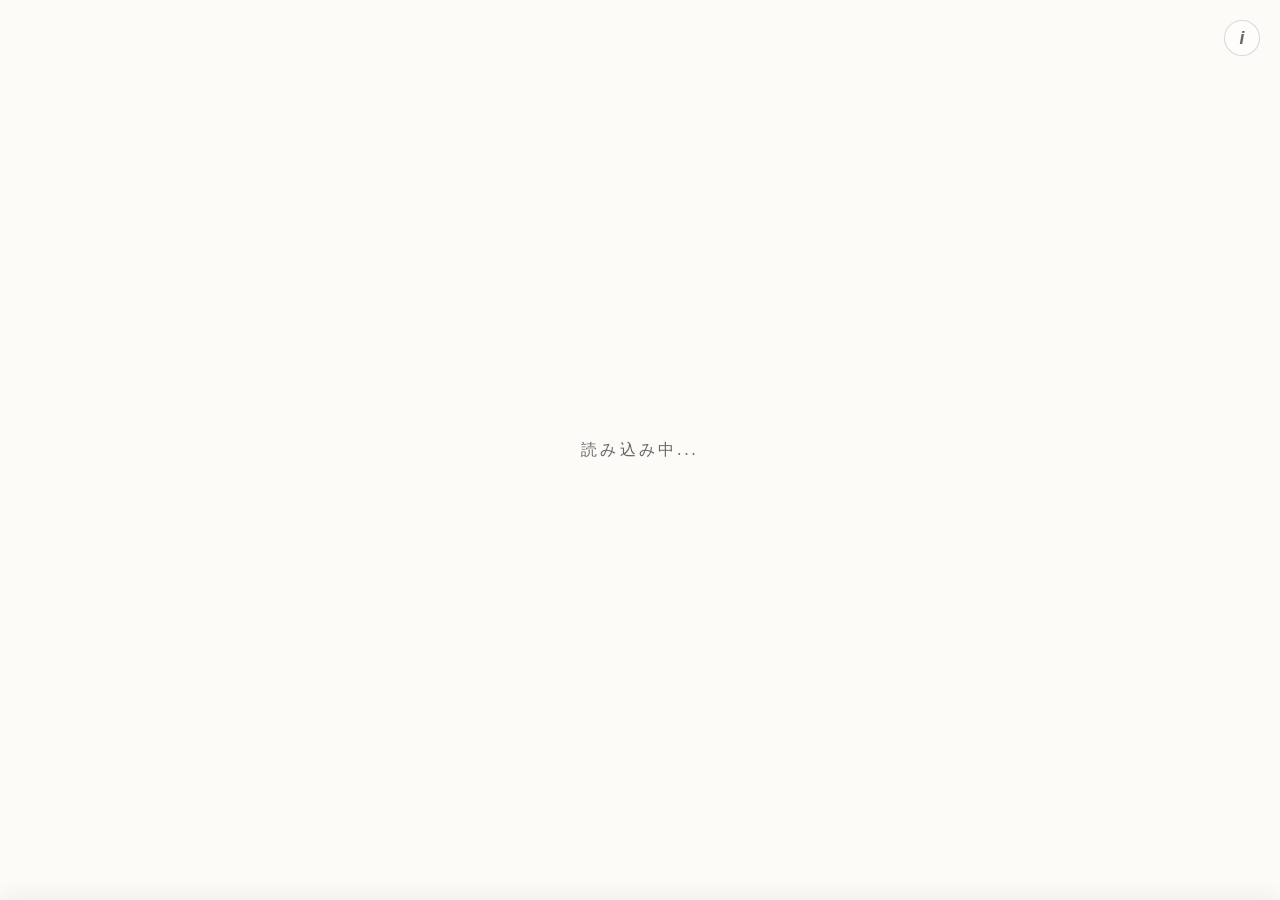
<file: omikuji_index.html>
<!DOCTYPE html>
<html lang="ja">
<head>
    <meta charset="UTF-8">
    <meta name="viewport" content="width=device-width, initial-scale=1.0, maximum-scale=1.0, user-scalable=no, viewport-fit=cover">
    <title>おみ句じ</title>

    <!-- PWA化のための設定 -->
    <meta name="apple-mobile-web-app-capable" content="yes">
    <meta name="apple-mobile-web-app-status-bar-style" content="black-translucent">
    <meta name="theme-color" content="#fcfbf7">
    
    <style>
        :root {
            --bg-color: #fcfbf7;
            --text-color: #2b2b2b;
            --sub-color: #666666;
            --accent-color: #a83232;
        }

        * {
            box-sizing: border-box;
            margin: 0;
            padding: 0;
            -webkit-tap-highlight-color: transparent;
        }

        body, html {
            width: 100%;
            height: 100%;
            overflow: hidden;
            background-color: var(--bg-color);
            color: var(--text-color);
            font-family: "Hiragino Mincho ProN", "Yu Mincho", "Shippori Mincho", serif;
            user-select: none;
            -webkit-user-select: none;
        }

        /* アプリ全体のコンテナ */
        #app-container {
            position: relative;
            width: 100%;
            height: 100%;
            display: flex;
            justify-content: center;
            align-items: center;
            padding: 20px;
        }

        /* 縦書きの俳句表示エリア */
        .haiku-stage {
            writing-mode: vertical-rl;
            -webkit-writing-mode: vertical-rl;
            text-orientation: upright;
            font-size: 1.8rem;
            line-height: 2.2;
            letter-spacing: 0.15em;
            max-height: 70vh;
            max-width: 80vw;
            transition: opacity 0.25s ease, transform 0.25s ease;
            cursor: pointer;
        }

        /* 句切り替え時のアニメーション */
        .haiku-stage.fade-out {
            opacity: 0;
            transform: scale(0.98);
        }

        /* 右上 i ボタン */
        .info-trigger {
            position: fixed;
            top: calc(20px + env(safe-area-inset-top));
            right: 20px;
            width: 36px;
            height: 36px;
            border-radius: 50%;
            border: 1px solid rgba(0,0,0,0.15);
            display: flex;
            justify-content: center;
            align-items: center;
            font-family: sans-serif;
            font-style: italic;
            font-weight: bold;
            font-size: 1.1rem;
            color: var(--sub-color);
            cursor: pointer;
            z-index: 100;
            background: rgba(255,255,255,0.6);
            backdrop-filter: blur(4px);
        }

        /* 情報パネル（下からスライドイン） */
        .info-panel {
            position: fixed;
            bottom: 0;
            left: 0;
            width: 100%;
            padding: 25px 20px calc(25px + env(safe-area-inset-bottom));
            background: rgba(252, 251, 247, 0.95);
            backdrop-filter: blur(10px);
            border-top: 1px solid rgba(0,0,0,0.08);
            box-shadow: 0 -5px 20px rgba(0,0,0,0.05);
            transform: translateY(100%);
            transition: transform 0.3s cubic-bezier(0.16, 1, 0.3, 1);
            z-index: 90;
            text-align: center;
        }

        .info-panel.active {
            transform: translateY(0);
        }

        .info-content {
            font-size: 1.1rem;
            letter-spacing: 0.08em;
            color: var(--sub-color);
        }

        .info-author {
            margin-left: 12px;
            color: var(--text-color);
            font-weight: 500;
        }

        /* 初回ローディング表示 */
        .loader {
            font-size: 1rem;
            color: var(--sub-color);
            letter-spacing: 0.2em;
            writing-mode: horizontal-tb;
        }
    </style>
</head>
<body>

    <div id="app-container">
        <!-- 俳句メイン表示 -->
        <div id="haikuStage" class="haiku-stage">
            <div class="loader">読み込み中...</div>
        </div>

        <!-- 右上 i ボタン -->
        <div id="infoBtn" class="info-trigger">i</div>

        <!-- 下部情報パネル -->
        <div id="infoPanel" class="info-panel">
            <div id="infoContent" class="info-content">-</div>
        </div>
    </div>

    <script>
        // スプレッドシートID
        const SPREADSHEET_ID = '1m0y8AOJNx1Ad4I44poPheQAQNki1-QQIwi9wSw8jaBg';
        
        let haikuList = [];
        let currentIndex = -1;
        let isInfoOpen = false;

        // JSONP経由でスプレッドシートデータ受信
        window.mainDataReceived = function(data) {
            const rows = data.table.rows;
            haikuList = rows.map(r => {
                const getVal = (colIdx) => (r.c && r.c[colIdx] && r.c[colIdx].v !== null) ? String(r.c[colIdx].v) : '';
                return {
                    haiku: getVal(0),    // A列: 俳句
                    author: getVal(1),   // B列: 作者名
                    kigo: getVal(3),     // D列: 季語
                    seasonDetail: getVal(7) // H列: 詳細季節（例: 夏（三夏））
                };
            }).filter(item => item.haiku.trim() !== '');

            if (haikuList.length > 0) {
                showRandomHaiku();
            } else {
                document.getElementById('haikuStage').innerHTML = '俳句が見つかりません';
            }
        };

        // 次の句を表示（ランダム）
        function showNextHaiku() {
            if (haikuList.length === 0) return;
            
            const stage = document.getElementById('haikuStage');
            stage.classList.add('fade-out');

            setTimeout(() => {
                showRandomHaiku();
                stage.classList.remove('fade-out');
            }, 250);
        }

        function showRandomHaiku() {
            // 直前と同じ句が連続で出ないように抽選
            let newIndex;
            do {
                newIndex = Math.floor(Math.random() * haikuList.length);
            } while (newIndex === currentIndex && haikuList.length > 1);
            
            currentIndex = newIndex;
            const currentItem = haikuList[currentIndex];

            // 俳句を表示
            document.getElementById('haikuStage').textContent = currentItem.haiku;

            // 情報パネルの中身を更新（例：「夏（三夏） 西田上酢」）
            const seasonText = currentItem.seasonDetail || currentItem.kigo || '';
            const authorText = currentItem.author || '';
            document.getElementById('infoContent').innerHTML = `${seasonText}<span class="info-author">${authorText}</span>`;
        }

        // タッチ / スワイプ イベント制御
        let touchStartX = 0;
        let touchStartY = 0;

        const container = document.getElementById('app-container');

        container.addEventListener('touchstart', (e) => {
            touchStartX = e.changedTouches[0].screenX;
            touchStartY = e.changedTouches[0].screenY;
        }, {passive: true});

        container.addEventListener('touchend', (e) => {
            const touchEndX = e.changedTouches[0].screenX;
            const touchEndY = e.changedTouches[0].screenY;
            
            const diffX = Math.abs(touchEndX - touchStartX);
            const diffY = Math.abs(touchEndY - touchStartY);

            // iボタンや情報パネルのタップ時は句を切り替えない
            if (e.target.closest('#infoBtn') || e.target.closest('#infoPanel')) return;

            // 情報パネルが開いているときに画面を叩いたらパネルを閉じるだけにする
            if (isInfoOpen) {
                toggleInfo(false);
                return;
            }

            // スワイプまたはタップで次の句へ
            if (diffX > 30 || diffY > 30 || (diffX < 10 && diffY < 10)) {
                showNextHaiku();
            }
        }, {passive: true});

        // i ボタンのトグル
        const infoBtn = document.getElementById('infoBtn');
        infoBtn.addEventListener('click', (e) => {
            e.stopPropagation();
            toggleInfo(!isInfoOpen);
        });

        function toggleInfo(show) {
            isInfoOpen = show;
            const panel = document.getElementById('infoPanel');
            if (isInfoOpen) {
                panel.classList.add('active');
            } else {
                panel.classList.remove('active');
            }
        }

        // データの読み込み開始
        const script = document.createElement('script');
        script.src = `https://docs.google.com/spreadsheets/d/${SPREADSHEET_ID}/gviz/tq?range=A:H&tqx=responseHandler:mainDataReceived`;
        document.body.appendChild(script);
    </script>
</body>
</html>
</file>
